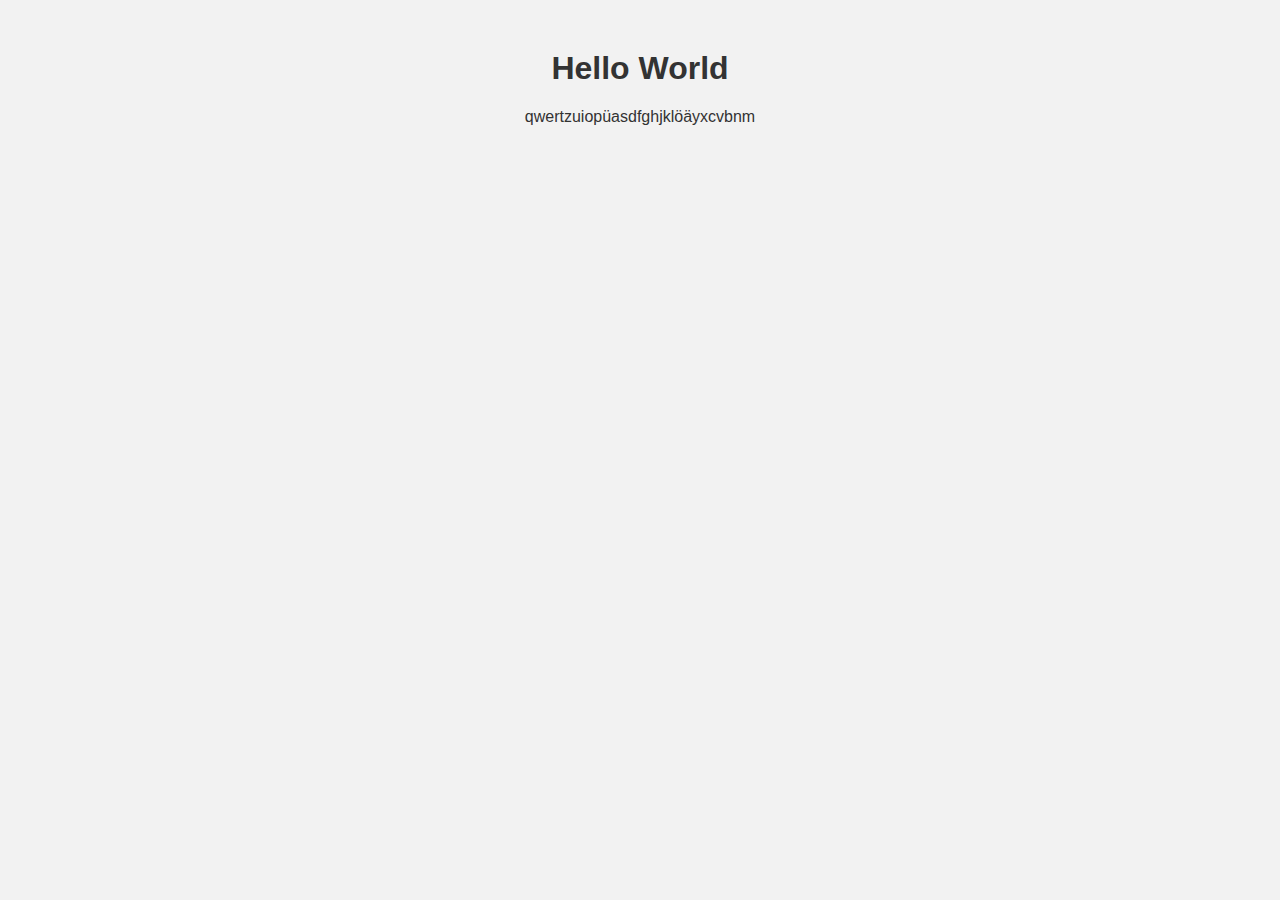
<file: index.html>
<!DOCTYPE html>
<html lang="de">
<head>
  <meta charset="UTF-8">
  <title>bitte15punkte</title>
  <link rel="stylesheet" href="styles.css">
</head>
<body>
  <h1>Hello World</h1>
  <p>qwertzuiopüasdfghjklöäyxcvbnm</p>
</body>
</html>
</file>
<file: styles.css>
body {
  font-family: Arial, sans-serif;
  background-color: #f2f2f2;
  color: #333;
  text-align: center;
  margin-top: 50px;
}
</file>
